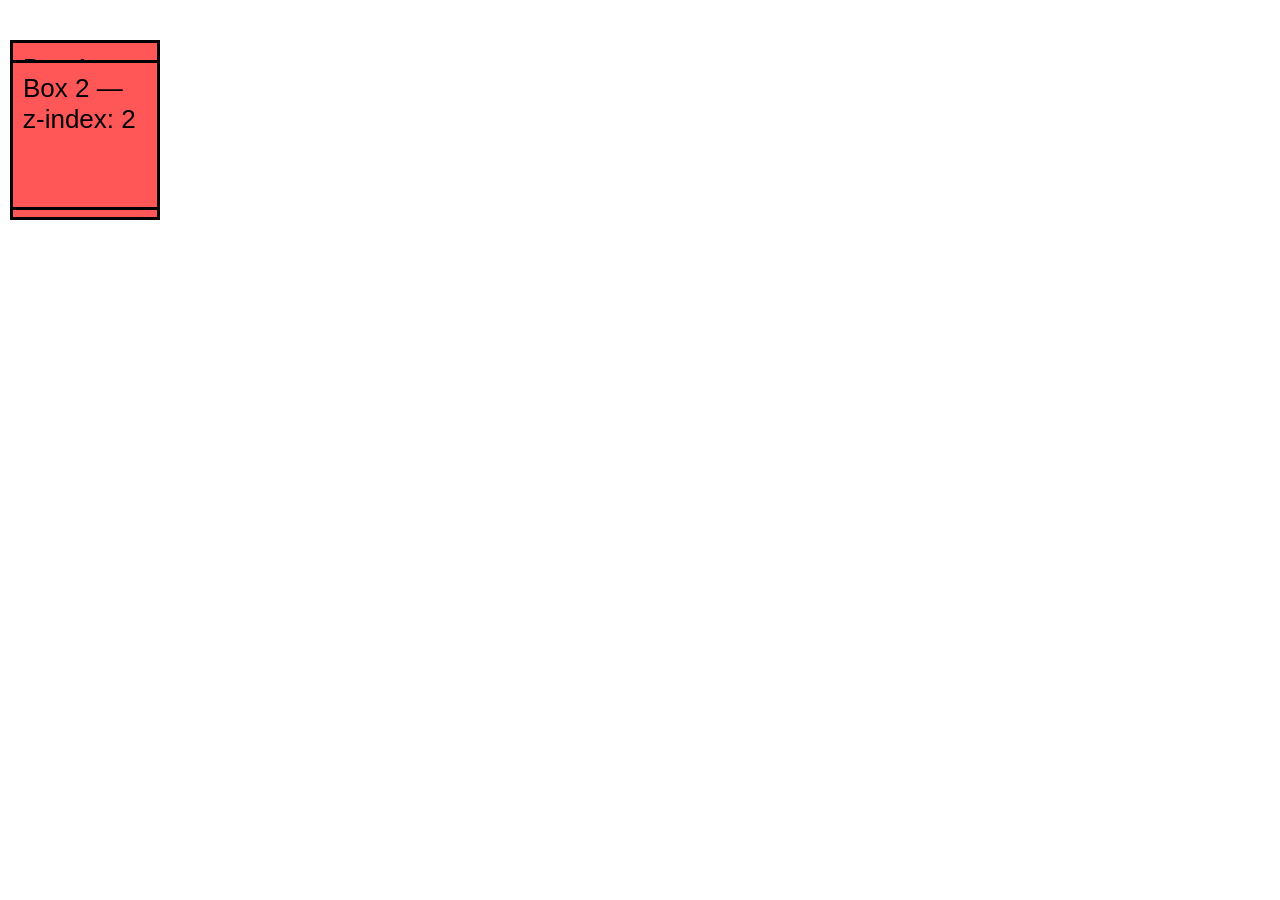
<file: CSS/Css 1/index.html>
<!DOCTYPE html>
<html lang="en">
<head>
    <meta charset="UTF-8">
    <meta name="viewport" content="width=device-width, initial-scale=1.0">
    <link rel="stylesheet" href="stlyle.css">
    <title>Css</title>
</head>
<body>
    <!-- <h1>Hello Guys!</h1>
     <br> -->

    <!-- <div class="box">
        <h2>My Name Is Muzammil</h2>
        <div class="child1">
            Child 1
        </div>
    </div>

    <button>Download</button>  -->

    <!-- <div class="parent">
        <div class="box box1">static = Elemeny ki Default Positioning</div>
        <div class="box box2">Relative = Jgh sai move karana (top left right bottom) px dekr </div>
        <div class="box box3">Absolute  =  nearest Parent width height kai hissab sai px mai set hona , hawa mai ur jata hai phr khi bhi move krkskte . </div>
        <div class="box box4">fixed =   screen pr whi fixed rahega whi . scroll krne kai baad bhi </div>
        <div class="box box5"></div>
    

    </div>
         -->



    <div class="parent">

        <div class="box box1">
            Box 1 — z-index: 4
        </div>

        <div class="box box2">
            Box 2 — z-index: 2
        </div>

        <div class="box box3">
            Box 3 — z-index: 3
        </div>

    </div>








    
    
</body>
</html>
</file>
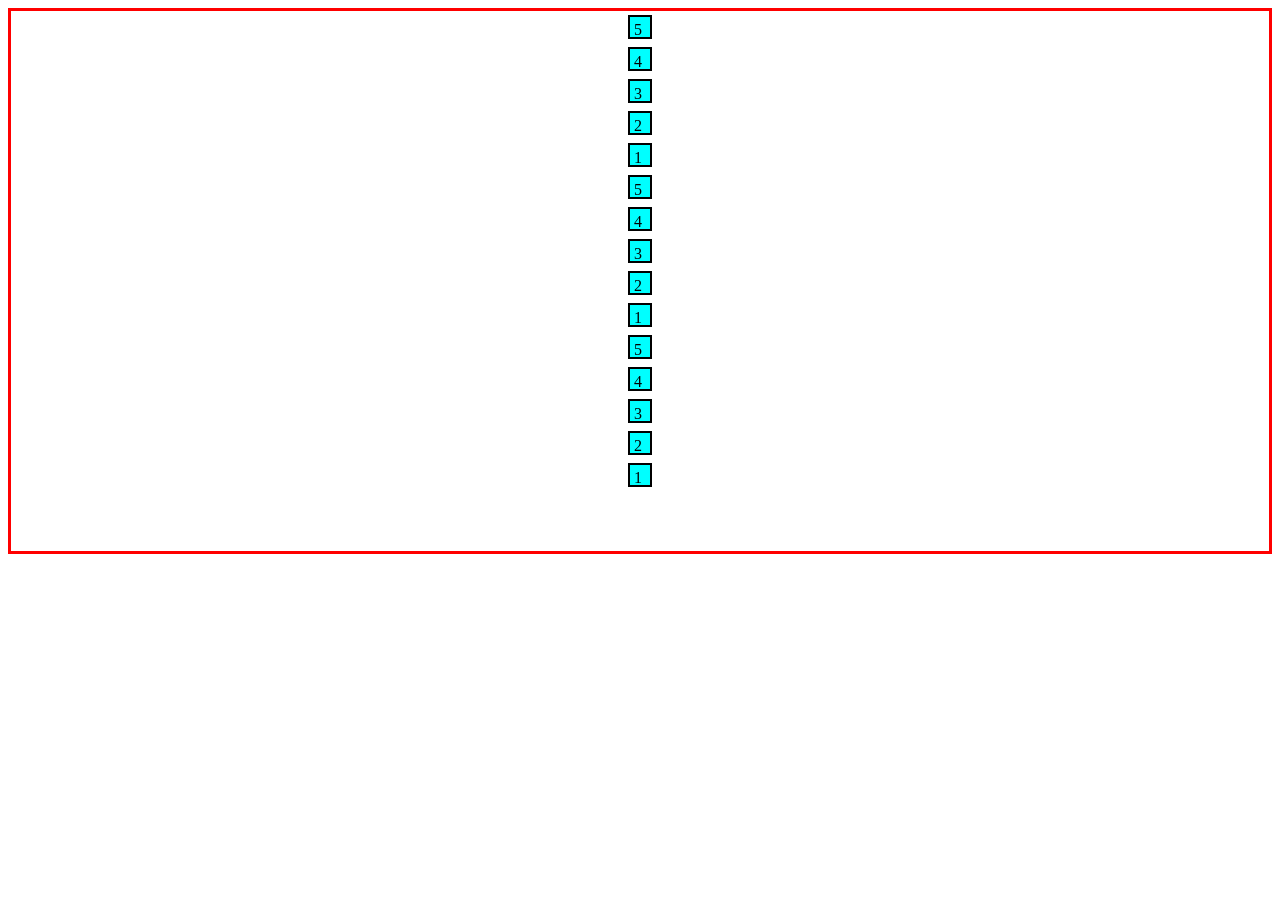
<file: CSS/Css Flex/index.html>
<!DOCTYPE html>
<html lang="en">
<head>
    <meta charset="UTF-8">
    <meta name="viewport" content="width=device-width, initial-scale=1.0">
    <title>Flex Box</title>
    <style>
        .container{
            border: 3px solid red;
            display: flex;
            height: 60vh;
            justify-content:start;
            align-items: center;
            flex-direction: column-reverse;

        }
        .item{
            height: 12px;
            width: 12px;
            border: 2px solid black;
            margin: 4px;
            padding: 4px;
            background-color: aqua;
        }
    </style>
</head>
<body>
    <main>
        <div class="container">
            <div class="item">1</div>
            <div class="item">2</div>
            <div class="item">3</div>
            <div class="item">4</div>
            <div class="item">5</div>
            <div class="item">1</div>
            <div class="item">2</div>
            <div class="item">3</div>
            <div class="item">4</div>
            <div class="item">5</div>
            <div class="item">1</div>
            <div class="item">2</div>
            <div class="item">3</div>
            <div class="item">4</div>
            <div class="item">5</div>
        </div>
    </main>
    
</body>
</html>
</file>
<file: CSS/Css 1/stlyle.css>
*{
    margin: 0;
    padding: 0;
    box-sizing: border-box;
}

/* 
h1{
    color: red;
    background-color: black;
    font-style: italic;
    font-family: sans-serif;
    font-weight: 600;
    font-size: 90px;
    text-align: center;
    
    /* font-size: xx-large; */
/* } */
/* .box{
    color: rgb(43, 220, 226);
    background-color: black;
    width: 100%;
    height: 70%;
    font-style: italic;
    font-family: sans-serif;
    font-weight: 700;
    font-size: 90px;
    padding-top: 70px;
    padding-left: 50px;
    margin: 50px 0px;
} */
/* .child1{
    padding-left: 35%;
} */ 

/* button{
    width: 100px;
    margin: 20px 45%;
    padding-left: 20px;
    padding-right: 20px;
    padding: 10px;
    font-family: sans-serif;
    font-size: 18px;
    font-weight: 300;
    color: white;
    background-color: black;
    border: 20px dashed black;


} */


/* button { */
  /* padding: 12px 24px;
  margin: 20px auto;
  display: block;

  font-family: sans-serif;
  font-size: 18px;
  font-weight: 500;
  color: white;

  background-color: black;
  border: 2px solid black;
  border-radius: 5px;

  cursor: pointer;
} */
/* 

.parent{
    border: 6px solid black;
    padding: 30px;
    margin: 34px;
}
.box{
    height: 133px;
    border: 8px solid black;
    width: 80vw;
    margin: 7px;
    padding: 3px;
}  */

/* z-index ko lagane kai lye apko static ko chor kr koi bhi postion dene parege  */
/* .box1{
    background-color: aqua; */
    /* position:static; */
/* 
    z-index: 4;
    
}
.box2{
    background-color: blue;
    position: relative;
    top: 50px;
    left: 60px; */
    /* z-index: 3; */
/* }
.box3{
    background-color: aquamarine;
    position: absolute;
    left: 45px;
    top: 0px; */
       /* z-index ki value barhado tou wo pichel z-index ko over right krdega */ 
       /* z-index: 3; */


/* } */
/* .box4{
    background-color: rgb(112, 142, 143);
    position: fixed;
    bottom: 20px;
    left: 20px;
}
.box5{
    background-color: chocolate;
} */



.box{
margin: 10px 10px;
padding: 10px 10px;
    height: 150px;
width: 150px;
border: 3px solid black;
color: black;

background: #ff5757;
font-family: sans-serif;
font-size: 26px;



}

.box1{
    position: absolute ;
    top: 30px;
    z-index: 4;

}
.box2{
    position: absolute ;
    top: 50px;
    z-index: 6;

}

.box3{
    position: absolute ;
    top: 60px;
    z-index: 3;
}
</file>
